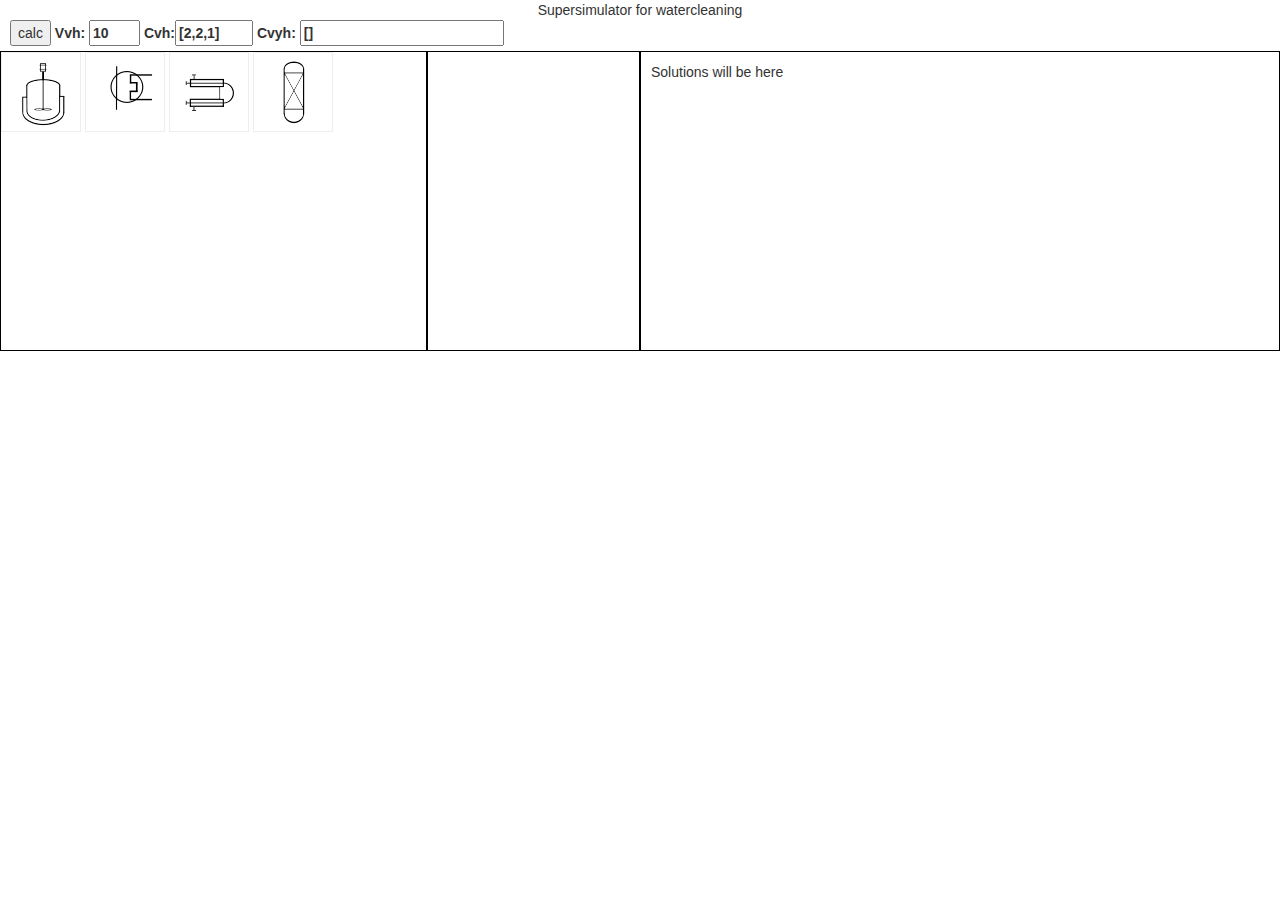
<file: index.html>
<!DOCTYPE html>
<html lang="en">
<head>
    <meta charset="UTF-8">
    <title>Supersimulator</title>
    <link href="css/bootstrap.min.css" rel="stylesheet">
    <link href="css/main.css" rel="stylesheet">
</head>
<body>

<div class="container-fluid cadcanvas">
    <footer class="text-center">Supersimulator for watercleaning</footer>
    <div class="row input and output">
        <div class="col-xs-12">
            <input type="button" value="calc" onclick="calc()">
            <label title="V объем входящей жидкости">Vvh:
                <input type="text" id="Vvh" value="10" size="3" readonly>
            </label>
            <label title="C входная концентрация">
                Cvh:<input type="text" id="Cvh" value="[2,2,1]" size="6" readonly>
            </label>
            <label title="C выходная концентрация">Cvyh:
                <input type="text" id="Cvyh" readonly size="20"
                        value="[]">
            </label>

        </div>
    </div>
    <div class="row wprk-area">
        <div class="col-xs-4 chtools">
            <div id="0" class="chnode" title="Механический фильтр-0"
                 style="background-image: url('img/80px-Autoclave.svg.png')"></div>
            <div id="1" class="chnode" title="Адсорбционный фильтр-1"
                 style="background-image: url('img/80px-Cooler-symbol.svg.png')"></div>
            <div id="2" class="chnode" title="Обратноосмотическая мембрана-2"
                 style="top: 200px; left:0px; background-image: url('img/80px-Double_pipe_heat_exchanger.svg.png')"></div>
            <div id="3" class="chnode" title="Обратноосмотическая мембрана-3"
                 style="background-image: url('img/80px-Fluid_contacting_column.svg.png')"></div>
        </div>

        <div class="col-xs-2 chcanvas">

        </div>
        <div class="col-xs-6 chsolutions">
            Solutions will be here<br>
        </div>
    </div>
</div>

<script src="js/jquery-2.1.4.min.js"></script>
<script src="js/jquery-ui.min.js"></script>
<script src="js/chemcad.js"></script>
<script>

    var scheme=[];
    var descriptions=['Механический фильтр','Адсорбционный фильтр','Обратноосмотическая мембрана',        'Ультрафильтрационная мембрана'];
    var rez;
    function noded(a){
        var d=descriptions[a[0]];
        for (var i=1;i< a.length;i++){
            d+=" -> "+descriptions[a[i]];
        }
        return d;
    };

    function calc(){
        //alert("calculation started");
        rez=calcSchemes(scheme);
        document.getElementById("Cvyh").setAttribute("value",rez[0].c);
        var chsolutions = document.getElementsByClassName('chsolutions')[0];
        chsolutions.innerHTML="";
        for (var i=0;i<rez.length;i++){
            chsolutions.innerHTML+="Cvyh= "+rez[i].c+" ["+noded(rez[i].conf)+"] <br/>";

        }

    }

    $(document).ready(function () {
        //$("p").text("The DOM is now loaded and can be manipulated.");
        $(".chnode").click(function () {
            //$(this).fadeIn("slow");

            scheme.push(+this.id);
            console.log(scheme, 'was added '+this.id);
            var icoClone=$(this).clone();
            $('.chcanvas').append(icoClone);
            //$(icoClone).fadeIn("slow");
            //$(this).insertAfter(this);
        });
    });

</script>
</body>
</html>
</file>
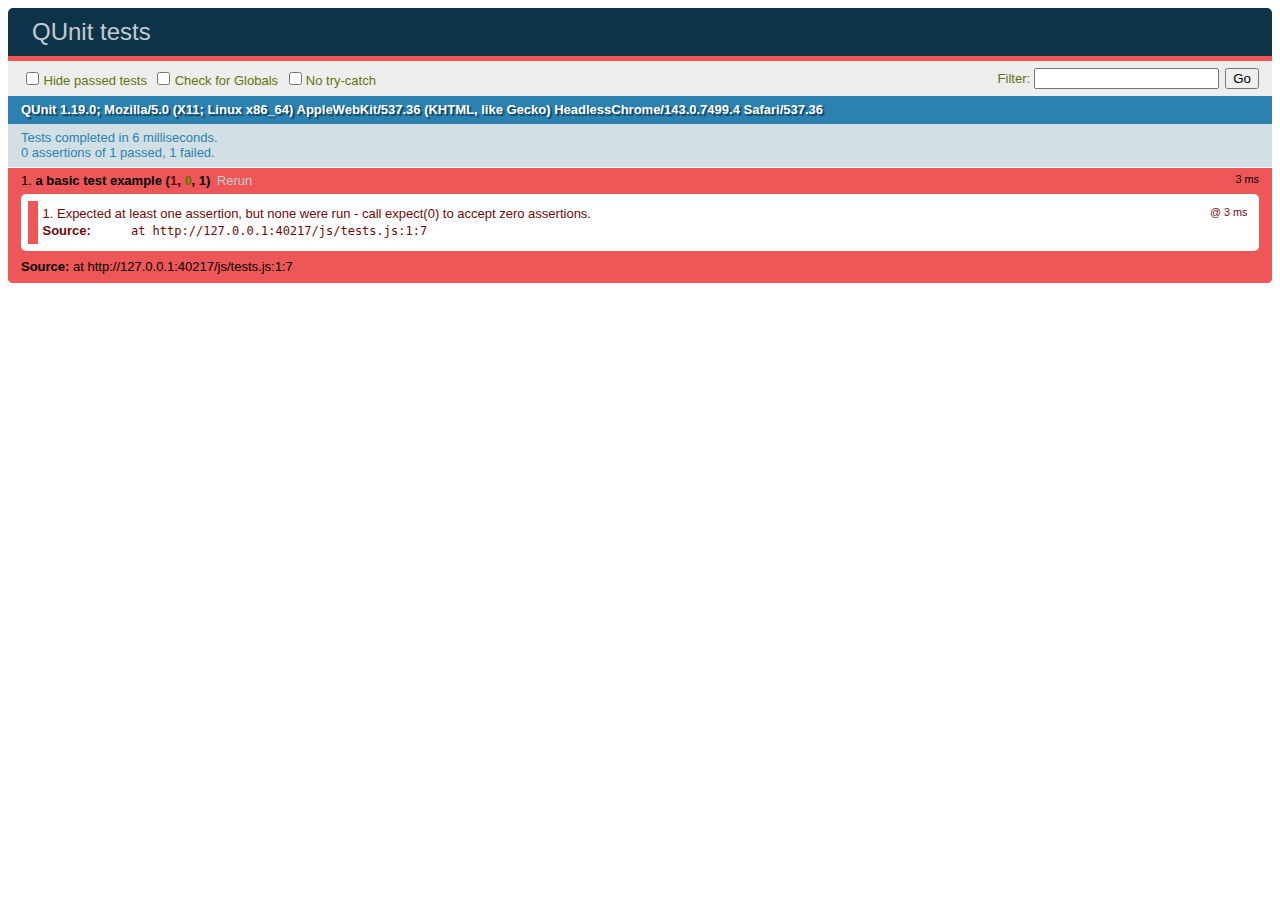
<file: qtest.html>
<!DOCTYPE html>
<html>
<head>
    <meta charset="utf-8">
    <title>QUnit tests</title>
    <link rel="stylesheet" href="css/qunit-1.19.0.css">
</head>
<body>
<div id="qunit"></div>
<div id="qunit-fixture"></div>
<script src="js/main.js"></script>
<script src="js/qunit-1.19.0.js"></script>
<script src="js/tests.js"></script>
</body>
</html>
</file>
<file: css/main.css>
.work-area{
    padding: 0;
}
.chtools {
    position: relative;
    padding: 0;
    border: 1px black solid;
    min-height: 300px;
}
.chcanvas {
    position: relative;
    padding-left: auto;
    padding-right: auto;
    border: 1px black solid;
    min-height: 300px;
}
.chsolutions {
    position: relative;
    padding: 10px;
    border: 1px black solid;
    min-height: 300px;
}

.chnode {
    border: 1px groove;
    display: inline-block;
    min-height: 80px;
    min-width: 80px;
    max-width: 80px;
}


.crossed {
    background:
    linear-gradient(to top left,
    rgba(0,0,0,0) 0%,
    rgba(0,0,0,0) calc(50% - 0.8px),
    rgba(0,0,0,1) 50%,
    rgba(0,0,0,0) calc(50% + 0.8px),
    rgba(0,0,0,0) 100%),
    linear-gradient(to top right,
    rgba(0,0,0,0) 0%,
    rgba(0,0,0,0) calc(50% - 0.8px),
    rgba(0,0,0,1) 50%,
    rgba(0,0,0,0) calc(50% + 0.8px),
    rgba(0,0,0,0) 100%);
}
</file>
<file: css/qunit-1.19.0.css>
/*!
 * QUnit 1.19.0
 * http://qunitjs.com/
 *
 * Copyright jQuery Foundation and other contributors
 * Released under the MIT license
 * http://jquery.org/license
 *
 * Date: 2015-09-01T15:00Z
 */

/** Font Family and Sizes */

#qunit-tests, #qunit-header, #qunit-banner, #qunit-testrunner-toolbar, #qunit-userAgent, #qunit-testresult {
	font-family: "Helvetica Neue Light", "HelveticaNeue-Light", "Helvetica Neue", Calibri, Helvetica, Arial, sans-serif;
}

#qunit-testrunner-toolbar, #qunit-userAgent, #qunit-testresult, #qunit-tests li { font-size: small; }
#qunit-tests { font-size: smaller; }


/** Resets */

#qunit-tests, #qunit-header, #qunit-banner, #qunit-userAgent, #qunit-testresult, #qunit-modulefilter {
	margin: 0;
	padding: 0;
}


/** Header */

#qunit-header {
	padding: 0.5em 0 0.5em 1em;

	color: #8699A4;
	background-color: #0D3349;

	font-size: 1.5em;
	line-height: 1em;
	font-weight: 400;

	border-radius: 5px 5px 0 0;
}

#qunit-header a {
	text-decoration: none;
	color: #C2CCD1;
}

#qunit-header a:hover,
#qunit-header a:focus {
	color: #FFF;
}

#qunit-testrunner-toolbar label {
	display: inline-block;
	padding: 0 0.5em 0 0.1em;
}

#qunit-banner {
	height: 5px;
}

#qunit-testrunner-toolbar {
	padding: 0.5em 1em 0.5em 1em;
	color: #5E740B;
	background-color: #EEE;
	overflow: hidden;
}

#qunit-userAgent {
	padding: 0.5em 1em 0.5em 1em;
	background-color: #2B81AF;
	color: #FFF;
	text-shadow: rgba(0, 0, 0, 0.5) 2px 2px 1px;
}

#qunit-modulefilter-container {
	float: right;
	padding: 0.2em;
}

.qunit-url-config {
	display: inline-block;
	padding: 0.1em;
}

.qunit-filter {
	display: block;
	float: right;
	margin-left: 1em;
}

/** Tests: Pass/Fail */

#qunit-tests {
	list-style-position: inside;
}

#qunit-tests li {
	padding: 0.4em 1em 0.4em 1em;
	border-bottom: 1px solid #FFF;
	list-style-position: inside;
}

#qunit-tests > li {
	display: none;
}

#qunit-tests li.running,
#qunit-tests li.pass,
#qunit-tests li.fail,
#qunit-tests li.skipped {
	display: list-item;
}

#qunit-tests.hidepass li.running,
#qunit-tests.hidepass li.pass {
	visibility: hidden;
	position: absolute;
	width:   0;
	height:  0;
	padding: 0;
	border:  0;
	margin:  0;
}

#qunit-tests li strong {
	cursor: pointer;
}

#qunit-tests li.skipped strong {
	cursor: default;
}

#qunit-tests li a {
	padding: 0.5em;
	color: #C2CCD1;
	text-decoration: none;
}

#qunit-tests li p a {
	padding: 0.25em;
	color: #6B6464;
}
#qunit-tests li a:hover,
#qunit-tests li a:focus {
	color: #000;
}

#qunit-tests li .runtime {
	float: right;
	font-size: smaller;
}

.qunit-assert-list {
	margin-top: 0.5em;
	padding: 0.5em;

	background-color: #FFF;

	border-radius: 5px;
}

.qunit-source {
	margin: 0.6em 0 0.3em;
}

.qunit-collapsed {
	display: none;
}

#qunit-tests table {
	border-collapse: collapse;
	margin-top: 0.2em;
}

#qunit-tests th {
	text-align: right;
	vertical-align: top;
	padding: 0 0.5em 0 0;
}

#qunit-tests td {
	vertical-align: top;
}

#qunit-tests pre {
	margin: 0;
	white-space: pre-wrap;
	word-wrap: break-word;
}

#qunit-tests del {
	background-color: #E0F2BE;
	color: #374E0C;
	text-decoration: none;
}

#qunit-tests ins {
	background-color: #FFCACA;
	color: #500;
	text-decoration: none;
}

/*** Test Counts */

#qunit-tests b.counts                       { color: #000; }
#qunit-tests b.passed                       { color: #5E740B; }
#qunit-tests b.failed                       { color: #710909; }

#qunit-tests li li {
	padding: 5px;
	background-color: #FFF;
	border-bottom: none;
	list-style-position: inside;
}

/*** Passing Styles */

#qunit-tests li li.pass {
	color: #3C510C;
	background-color: #FFF;
	border-left: 10px solid #C6E746;
}

#qunit-tests .pass                          { color: #528CE0; background-color: #D2E0E6; }
#qunit-tests .pass .test-name               { color: #366097; }

#qunit-tests .pass .test-actual,
#qunit-tests .pass .test-expected           { color: #999; }

#qunit-banner.qunit-pass                    { background-color: #C6E746; }

/*** Failing Styles */

#qunit-tests li li.fail {
	color: #710909;
	background-color: #FFF;
	border-left: 10px solid #EE5757;
	white-space: pre;
}

#qunit-tests > li:last-child {
	border-radius: 0 0 5px 5px;
}

#qunit-tests .fail                          { color: #000; background-color: #EE5757; }
#qunit-tests .fail .test-name,
#qunit-tests .fail .module-name             { color: #000; }

#qunit-tests .fail .test-actual             { color: #EE5757; }
#qunit-tests .fail .test-expected           { color: #008000; }

#qunit-banner.qunit-fail                    { background-color: #EE5757; }

/*** Skipped tests */

#qunit-tests .skipped {
	background-color: #EBECE9;
}

#qunit-tests .qunit-skipped-label {
	background-color: #F4FF77;
	display: inline-block;
	font-style: normal;
	color: #366097;
	line-height: 1.8em;
	padding: 0 0.5em;
	margin: -0.4em 0.4em -0.4em 0;
}

/** Result */

#qunit-testresult {
	padding: 0.5em 1em 0.5em 1em;

	color: #2B81AF;
	background-color: #D2E0E6;

	border-bottom: 1px solid #FFF;
}
#qunit-testresult .module-name {
	font-weight: 700;
}

/** Fixture */

#qunit-fixture {
	position: absolute;
	top: -10000px;
	left: -10000px;
	width: 1000px;
	height: 1000px;
}
</file>
